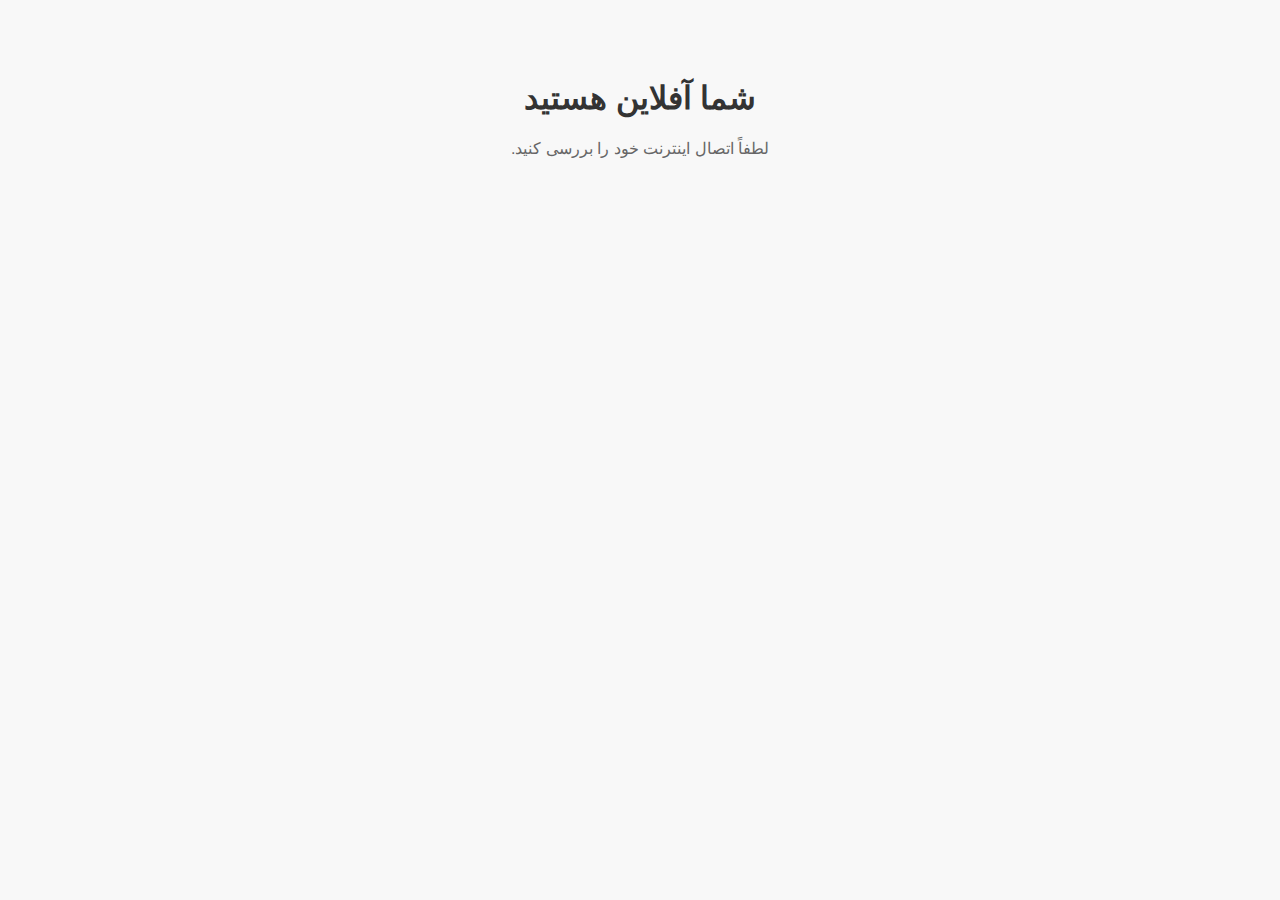
<file: offline.html>
<!DOCTYPE html>
<html lang="fa" dir="rtl">
<head>
    <meta charset="UTF-8">
    <meta name="viewport" content="width=device-width, initial-scale=1.0">
    <title>آفلاین</title>
    <style>
        body {
            font-family: 'Vazirmatn', sans-serif;
            direction: rtl;
            text-align: center;
            padding: 50px;
            background-color: #f8f8f8;
        }
        h1 {
            color: #333;
        }
        p {
            color: #666;
            margin-top: 20px;
        }
    </style>
</head>
<body>
    <h1>شما آفلاین هستید</h1>
    <p>لطفاً اتصال اینترنت خود را بررسی کنید.</p>
</body>
</html>
</file>
